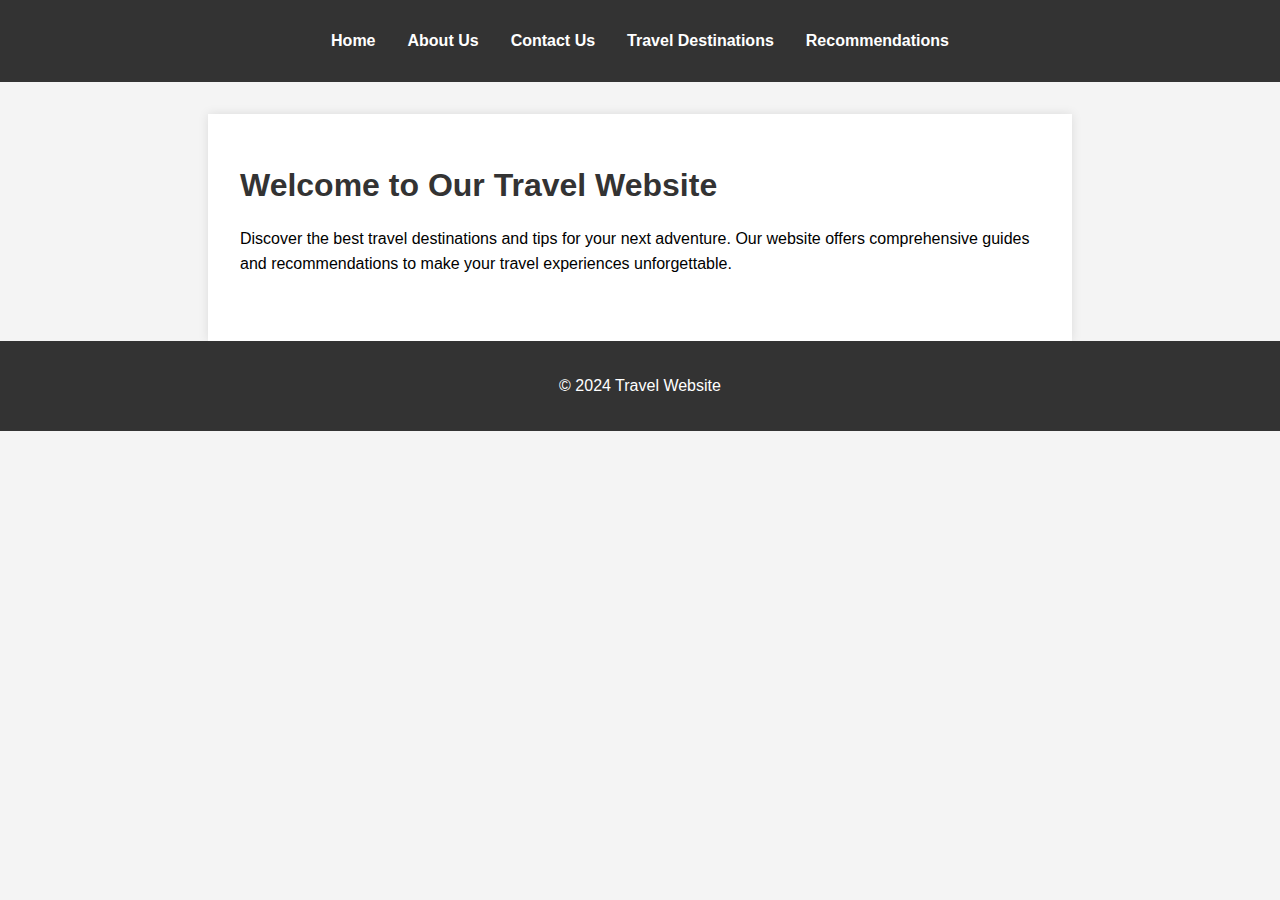
<file: index.html>
<!DOCTYPE html>
<html lang="en">
<head>
    <meta charset="UTF-8">
    <meta name="viewport" content="width=device-width, initial-scale=1.0">
    <title>Travel Website</title>
    <link rel="stylesheet" href="styles.css">
</head>
<body>
    <header>
        <nav>
            <ul>
                <li><a href="index.html">Home</a></li>
                <li><a href="about.html">About Us</a></li>
                <li><a href="contact.html">Contact Us</a></li>
                <li><a href="destinations.html">Travel Destinations</a></li>
                <li><a href="recommendations.html">Recommendations</a></li>
            </ul>
        </nav>
    </header>
    <main>
        <section>
            <h1>Welcome to Our Travel Website</h1>
            <p>Discover the best travel destinations and tips for your next adventure. Our website offers comprehensive guides and recommendations to make your travel experiences unforgettable.</p>
        </section>
    </main>
    <footer>
        <p>&copy; 2024 Travel Website</p>
    </footer>
</body>
</html>
</file>
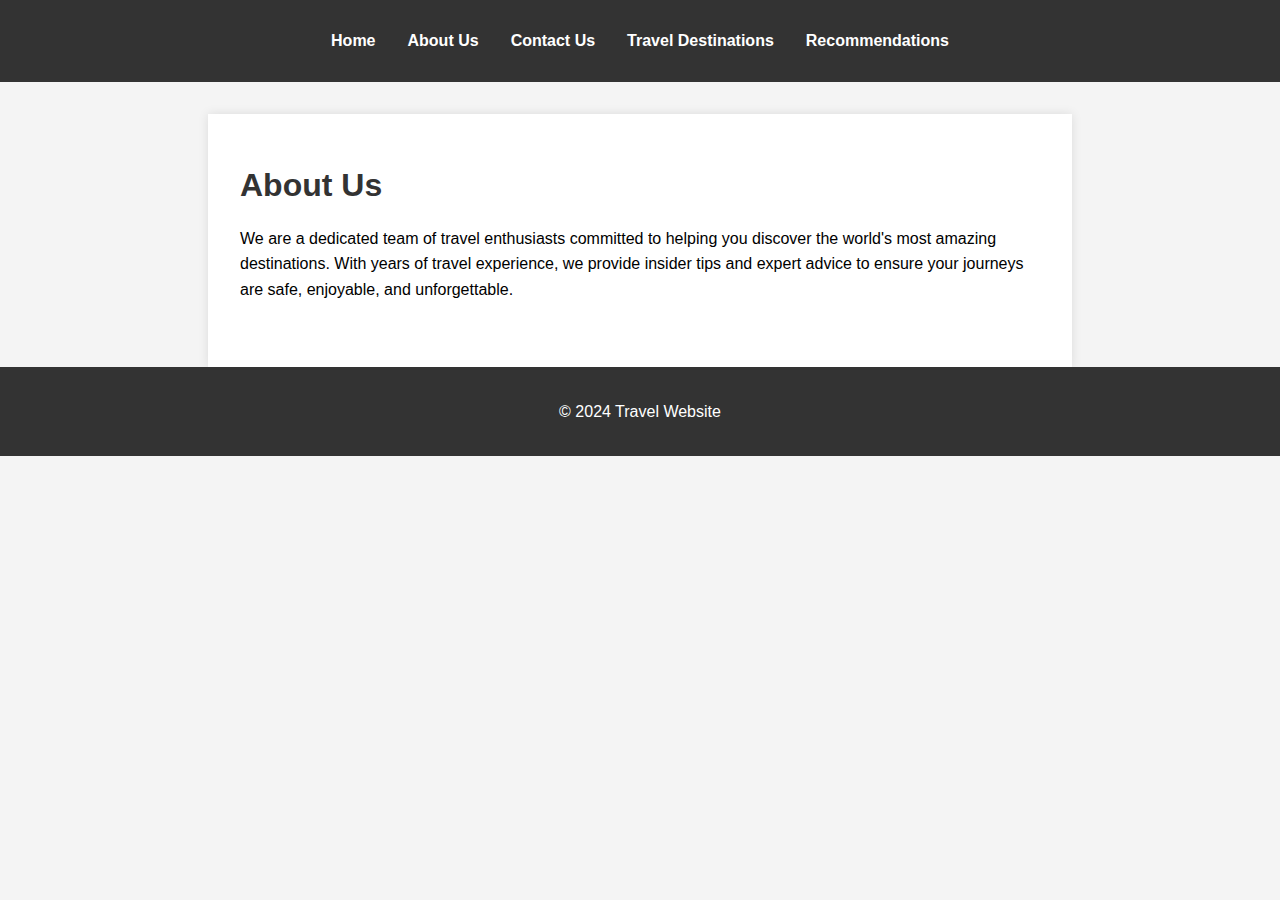
<file: about.html>
<!DOCTYPE html>
<html lang="en">
<head>
    <meta charset="UTF-8">
    <meta name="viewport" content="width=device-width, initial-scale=1.0">
    <title>About Us</title>
    <link rel="stylesheet" href="styles.css">
</head>
<body>
    <header>
        <nav>
            <ul>
                <li><a href="index.html">Home</a></li>
                <li><a href="about.html">About Us</a></li>
                <li><a href="contact.html">Contact Us</a></li>
                <li><a href="destinations.html">Travel Destinations</a></li>
                <li><a href="recommendations.html">Recommendations</a></li>
            </ul>
        </nav>
    </header>
    <main>
        <section>
            <h1>About Us</h1>
            <p>We are a dedicated team of travel enthusiasts committed to helping you discover the world's most amazing destinations. With years of travel experience, we provide insider tips and expert advice to ensure your journeys are safe, enjoyable, and unforgettable.</p>
        </section>
    </main>
    <footer>
        <p>&copy; 2024 Travel Website</p>
    </footer>
</body>
</html>
</file>
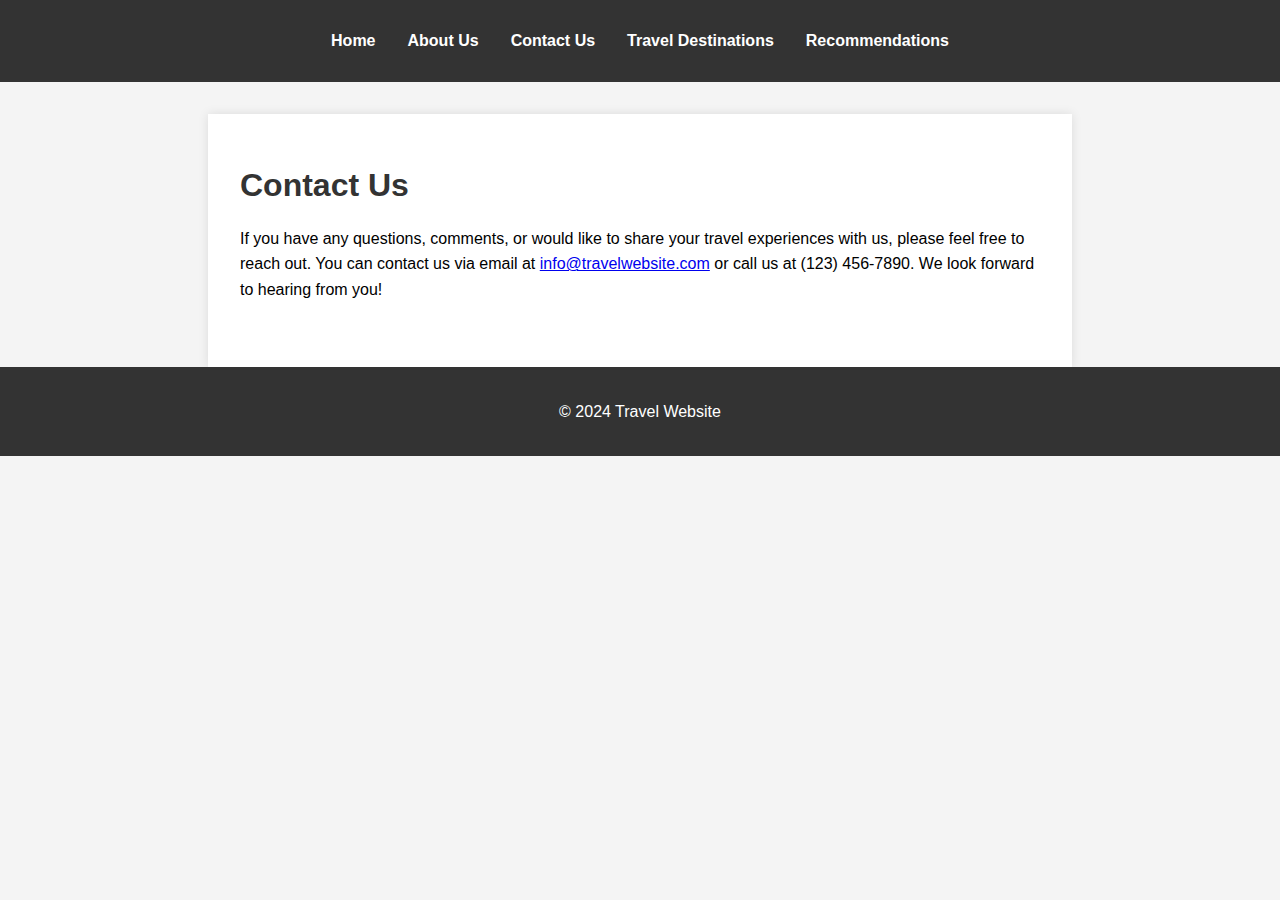
<file: contact.html>
<!DOCTYPE html>
<html lang="en">
<head>
    <meta charset="UTF-8">
    <meta name="viewport" content="width=device-width, initial-scale=1.0">
    <title>Contact Us</title>
    <link rel="stylesheet" href="styles.css">
</head>
<body>
    <header>
        <nav>
            <ul>
                <li><a href="index.html">Home</a></li>
                <li><a href="about.html">About Us</a></li>
                <li><a href="contact.html">Contact Us</a></li>
                <li><a href="destinations.html">Travel Destinations</a></li>
                <li><a href="recommendations.html">Recommendations</a></li>
            </ul>
        </nav>
    </header>
    <main>
        <section>
            <h1>Contact Us</h1>
            <p>If you have any questions, comments, or would like to share your travel experiences with us, please feel free to reach out. You can contact us via email at <a href="mailto:info@travelwebsite.com">info@travelwebsite.com</a> or call us at (123) 456-7890. We look forward to hearing from you!</p>
        </section>
    </main>
    <footer>
        <p>&copy; 2024 Travel Website</p>
    </footer>
</body>
</html>
</file>
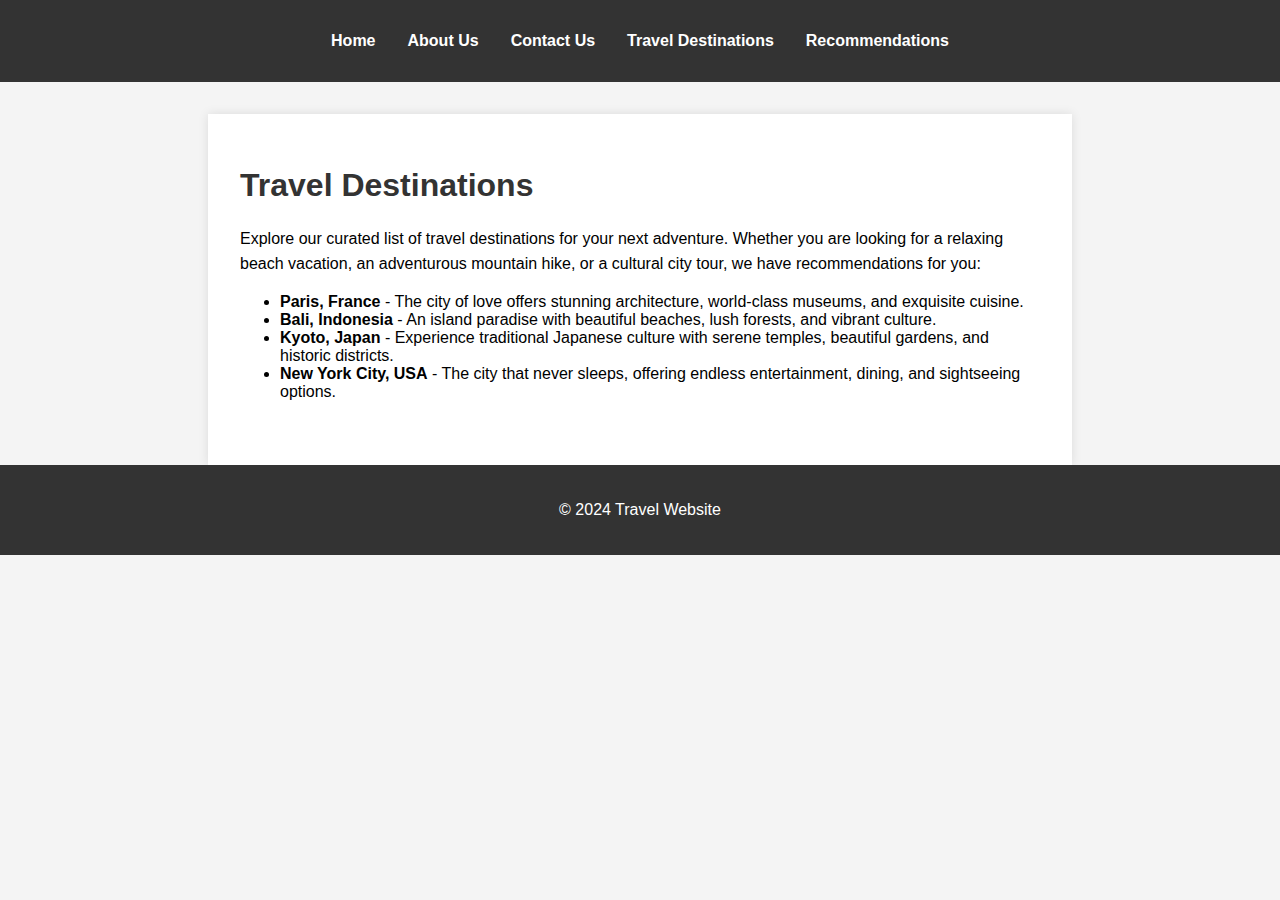
<file: destinations.html>
<!DOCTYPE html>
<html lang="en">
<head>
    <meta charset="UTF-8">
    <meta name="viewport" content="width=device-width, initial-scale=1.0">
    <title>Travel Destinations</title>
    <link rel="stylesheet" href="styles.css">
</head>
<body>
    <header>
        <nav>
            <ul>
                <li><a href="index.html">Home</a></li>
                <li><a href="about.html">About Us</a></li>
                <li><a href="contact.html">Contact Us</a></li>
                <li><a href="destinations.html">Travel Destinations</a></li>
                <li><a href="recommendations.html">Recommendations</a></li>
            </ul>
        </nav>
    </header>
    <main>
        <section>
            <h1>Travel Destinations</h1>
            <p>Explore our curated list of travel destinations for your next adventure. Whether you are looking for a relaxing beach vacation, an adventurous mountain hike, or a cultural city tour, we have recommendations for you:</p>
            <ul>
                <li><strong>Paris, France</strong> - The city of love offers stunning architecture, world-class museums, and exquisite cuisine.</li>
                <li><strong>Bali, Indonesia</strong> - An island paradise with beautiful beaches, lush forests, and vibrant culture.</li>
                <li><strong>Kyoto, Japan</strong> - Experience traditional Japanese culture with serene temples, beautiful gardens, and historic districts.</li>
                <li><strong>New York City, USA</strong> - The city that never sleeps, offering endless entertainment, dining, and sightseeing options.</li>
            </ul>
        </section>
    </main>
    <footer>
        <p>&copy; 2024 Travel Website</p>
    </footer>
</body>
</html>
</file>
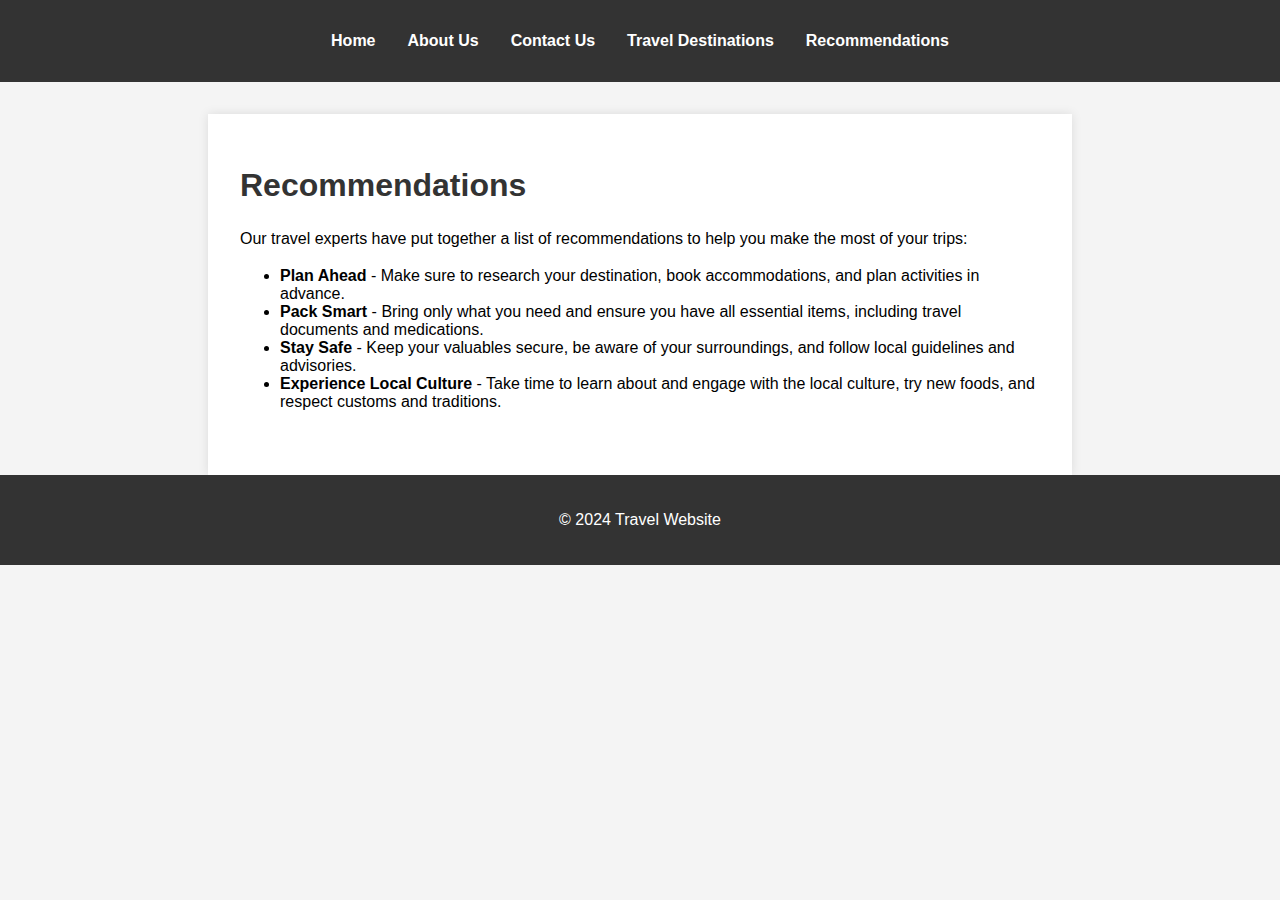
<file: recommendations.html>
<!DOCTYPE html>
<html lang="en">
<head>
    <meta charset="UTF-8">
    <meta name="viewport" content="width=device-width, initial-scale=1.0">
    <title>Recommendations</title>
    <link rel="stylesheet" href="styles.css">
</head>
<body>
    <header>
        <nav>
            <ul>
                <li><a href="index.html">Home</a></li>
                <li><a href="about.html">About Us</a></li>
                <li><a href="contact.html">Contact Us</a></li>
                <li><a href="destinations.html">Travel Destinations</a></li>
                <li><a href="recommendations.html">Recommendations</a></li>
            </ul>
        </nav>
    </header>
    <main>
        <section>
            <h1>Recommendations</h1>
            <p>Our travel experts have put together a list of recommendations to help you make the most of your trips:</p>
            <ul>
                <li><strong>Plan Ahead</strong> - Make sure to research your destination, book accommodations, and plan activities in advance.</li>
                <li><strong>Pack Smart</strong> - Bring only what you need and ensure you have all essential items, including travel documents and medications.</li>
                <li><strong>Stay Safe</strong> - Keep your valuables secure, be aware of your surroundings, and follow local guidelines and advisories.</li>
                <li><strong>Experience Local Culture</strong> - Take time to learn about and engage with the local culture, try new foods, and respect customs and traditions.</li>
            </ul>
        </section>
    </main>
    <footer>
        <p>&copy; 2024 Travel Website</p>
    </footer>
</body>
</html>
</file>
<file: styles.css>
body {
    font-family: Arial, sans-serif;
    margin: 0;
    padding: 0;
    background-color: #f4f4f4;
}

header {
    background-color: #333;
    color: white;
    padding: 1em 0;
    text-align: center;
}

header nav ul {
    list-style: none;
    padding: 0;
    display: flex;
    justify-content: center;
}

header nav ul li {
    margin: 0 1em;
}

header nav ul li a {
    color: white;
    text-decoration: none;
    font-weight: bold;
}

main {
    padding: 2em;
    max-width: 800px;
    margin: auto;
    background-color: white;
    box-shadow: 0 0 10px rgba(0,0,0,0.1);
    margin-top: 2em;
}

footer {
    background-color: #333;
    color: white;
    text-align: center;
    padding: 1em 0;
    position: relative;
    bottom: 0;
    width: 100%;
}

h1 {
    color: #333;
}

p {
    line-height: 1.6;
}

section {
    margin-bottom: 2em;
}
</file>
